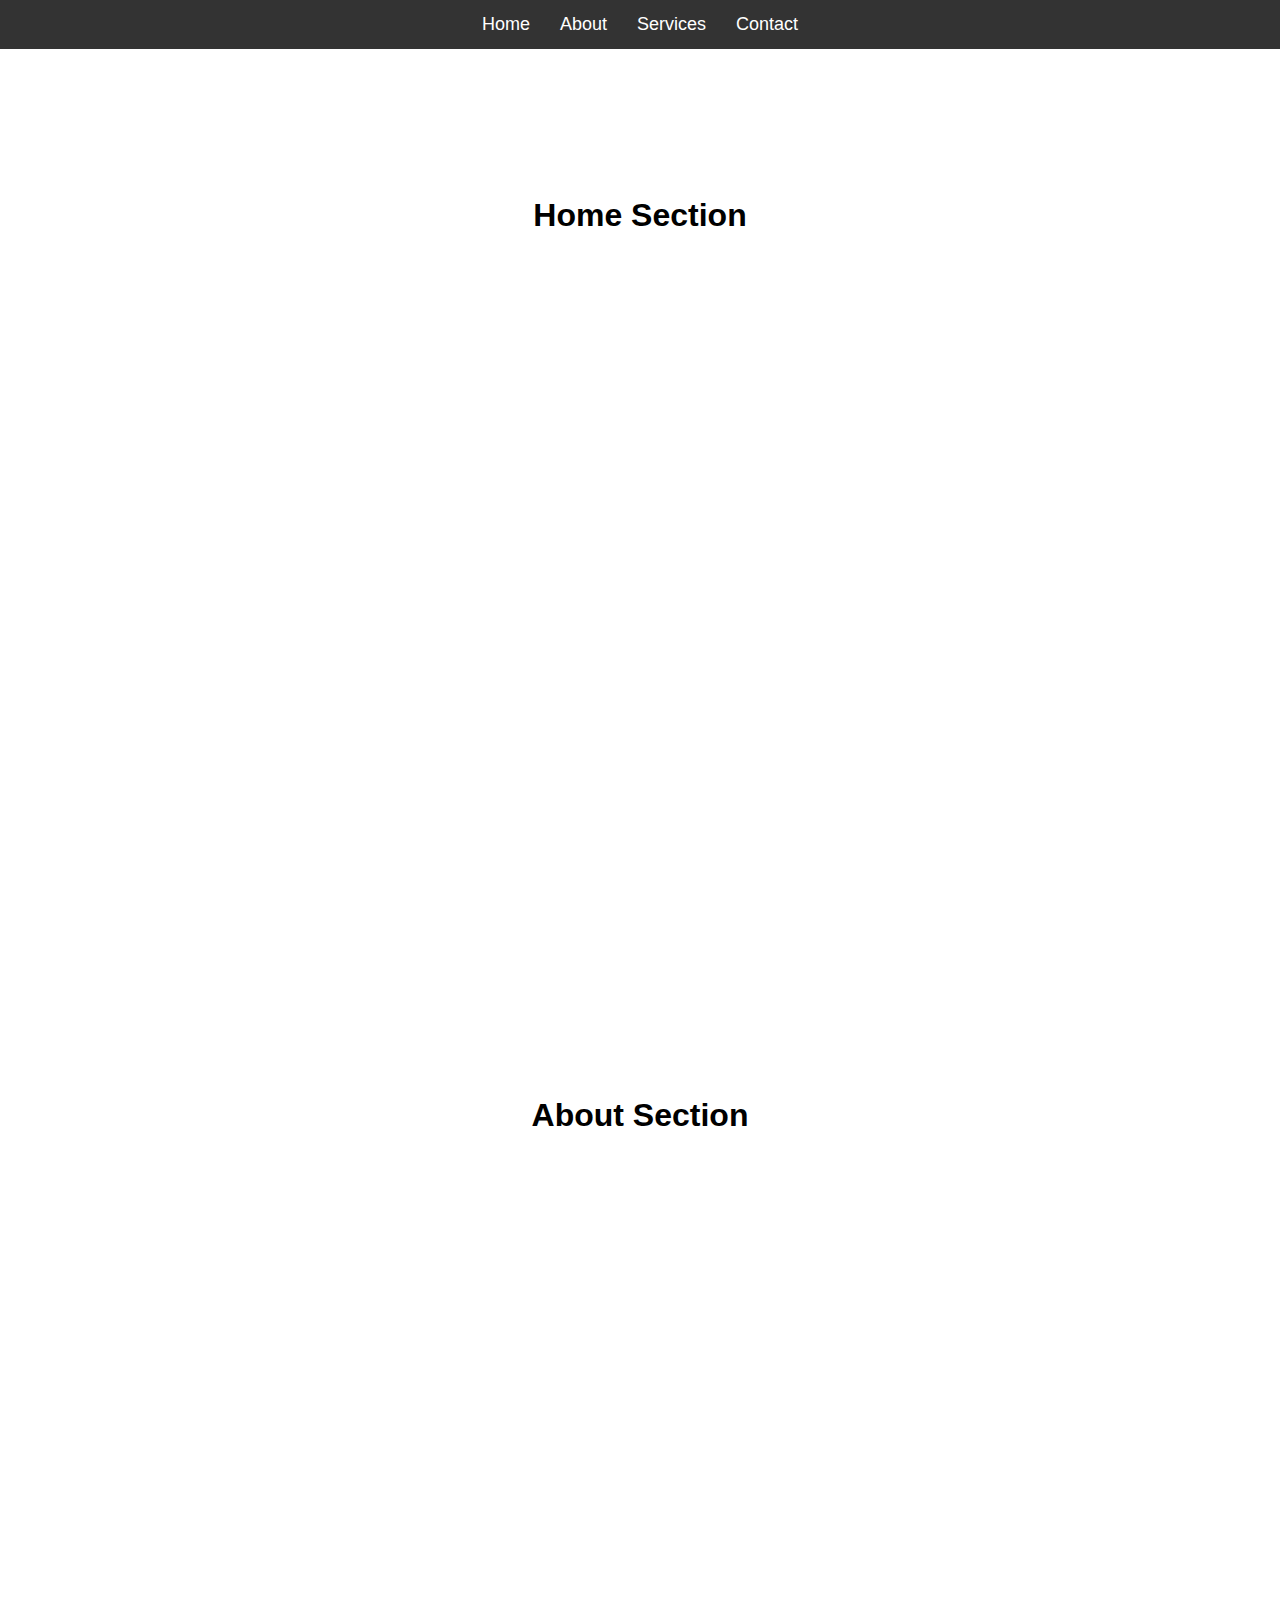
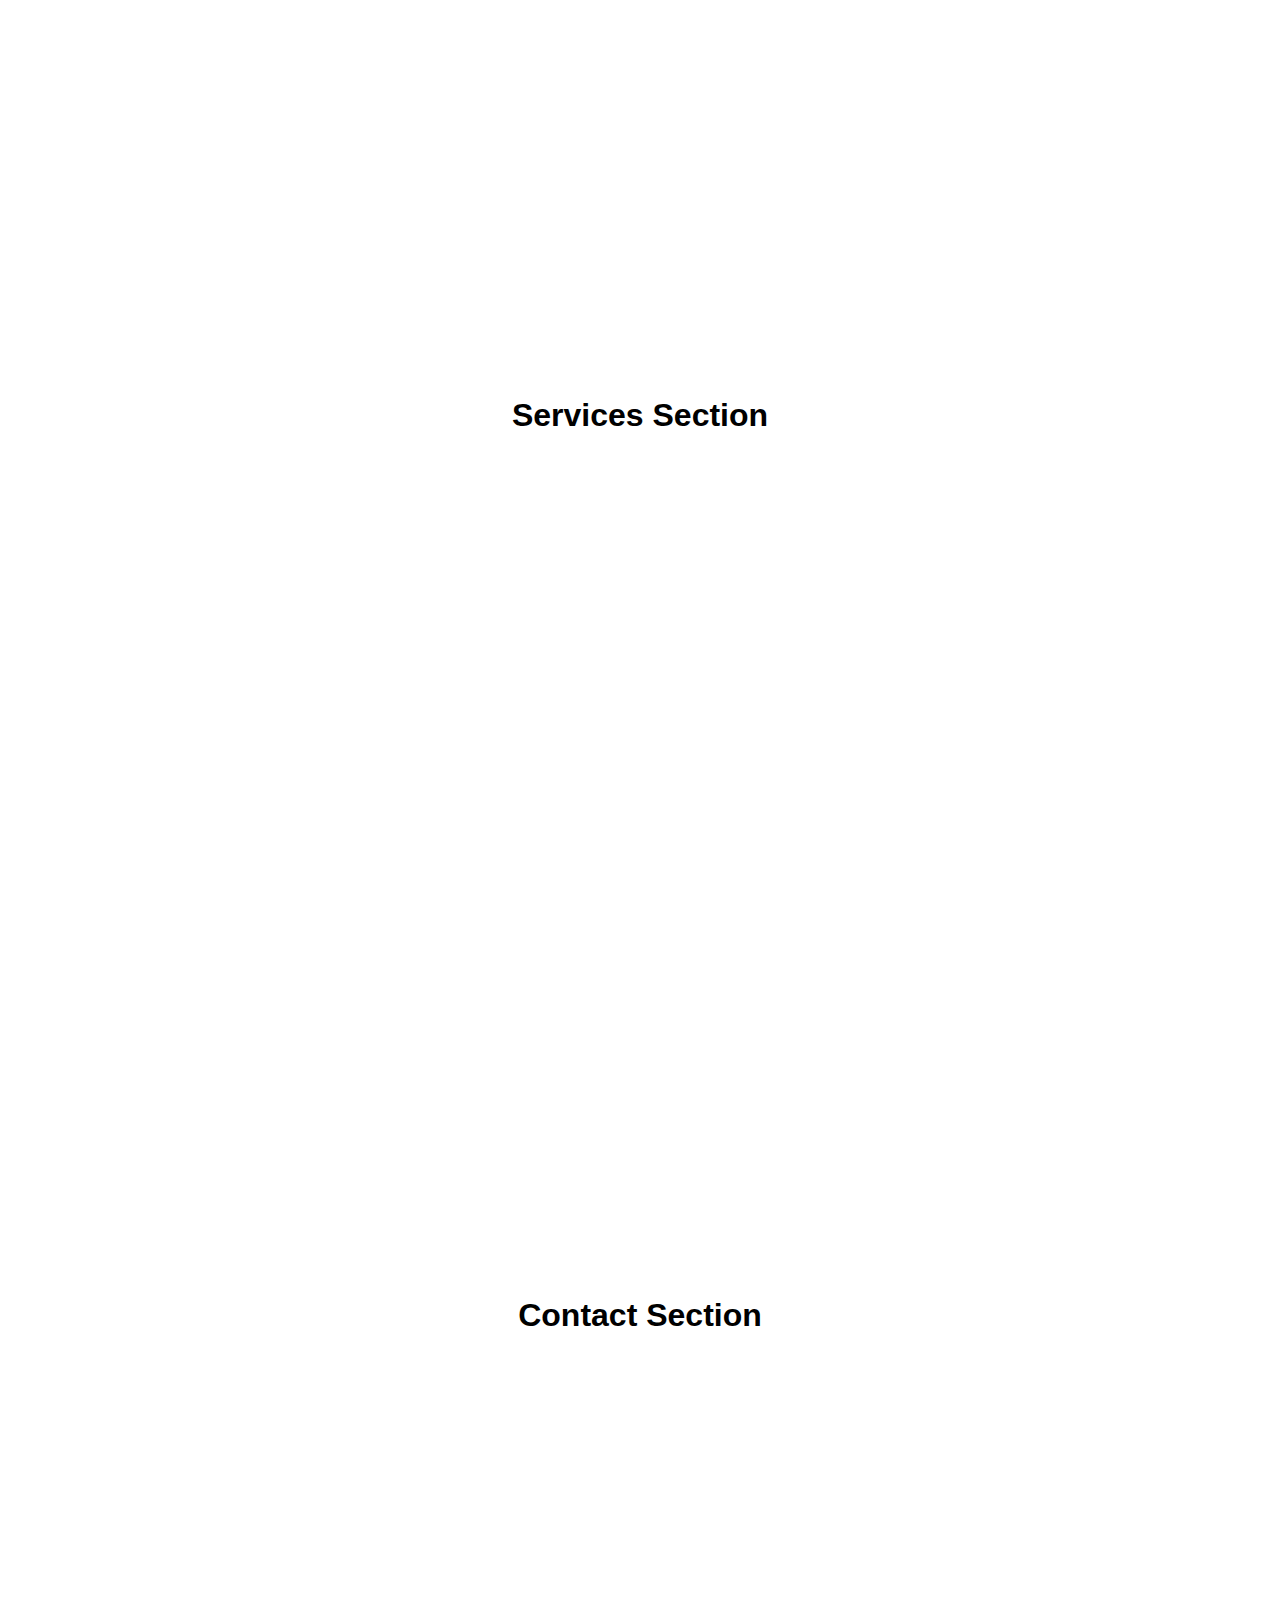
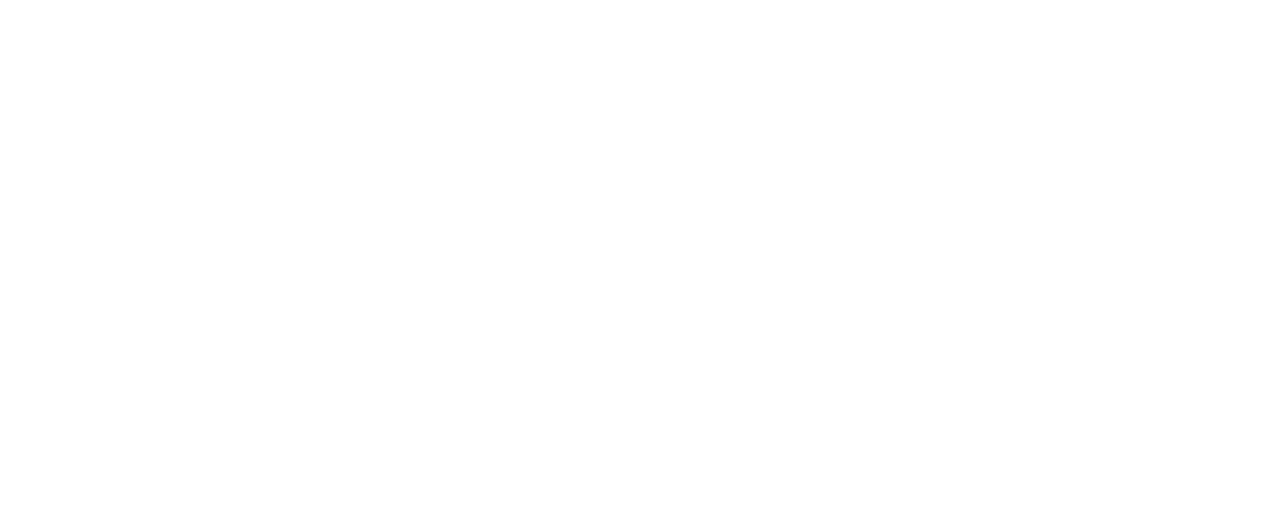
<file: index.html>
<!DOCTYPE html>
<html lang="en">
<head>
  <meta charset="UTF-8">
  <meta name="viewport" content="width=device-width, initial-scale=1.0">
  <title>Interactive Navigation Menu</title>
  <link rel="stylesheet" href="styles.css">
</head>
<body>
  <!-- Navigation Menu -->
  <nav id="navbar">
    <ul>
      <li><a href="#home">Home</a></li>
      <li><a href="#about">About</a></li>
      <li><a href="#services">Services</a></li>
      <li><a href="#contact">Contact</a></li>
    </ul>
  </nav>

  <!-- Content -->
  <div class="content">
    <section id="home"><h1>Home Section</h1></section>
    <section id="about"><h1>About Section</h1></section>
    <section id="services"><h1>Services Section</h1></section>
    <section id="contact"><h1>Contact Section</h1></section>
  </div>

  <script src="script.js"></script>
</body>
</html>
</file>
<file: styles.css>
/* Reset some basic styles */
* {
  margin: 0;
  padding: 0;
  box-sizing: border-box;
}

body {
  font-family: Arial, sans-serif;
  line-height: 1.6;
}

/* Style the navigation menu */
#navbar {
  position: fixed;
  top: 0;
  left: 0;
  width: 100%;
  background-color: #333;
  padding: 10px 0;
  z-index: 1000;
  transition: background-color 0.3s, box-shadow 0.3s;
}

#navbar ul {
  list-style: none;
  display: flex;
  justify-content: center;
  margin: 0;
}

#navbar ul li {
  margin: 0 15px;
}

#navbar ul li a {
  text-decoration: none;
  color: #fff;
  font-size: 18px;
  transition: color 0.3s;
}

#navbar ul li a:hover {
  color: #f39c12;
}

/* Style for content sections */
.content {
  margin-top: 70px;
  padding: 20px;
}

section {
  padding: 100px 0;
  height: 100vh;
}

section h1 {
  text-align: center;
}

/* Style when scrolling */
.scrolled {
  background-color: #222;
  box-shadow: 0 4px 6px rgba(0, 0, 0, 0.3);
}
</file>
